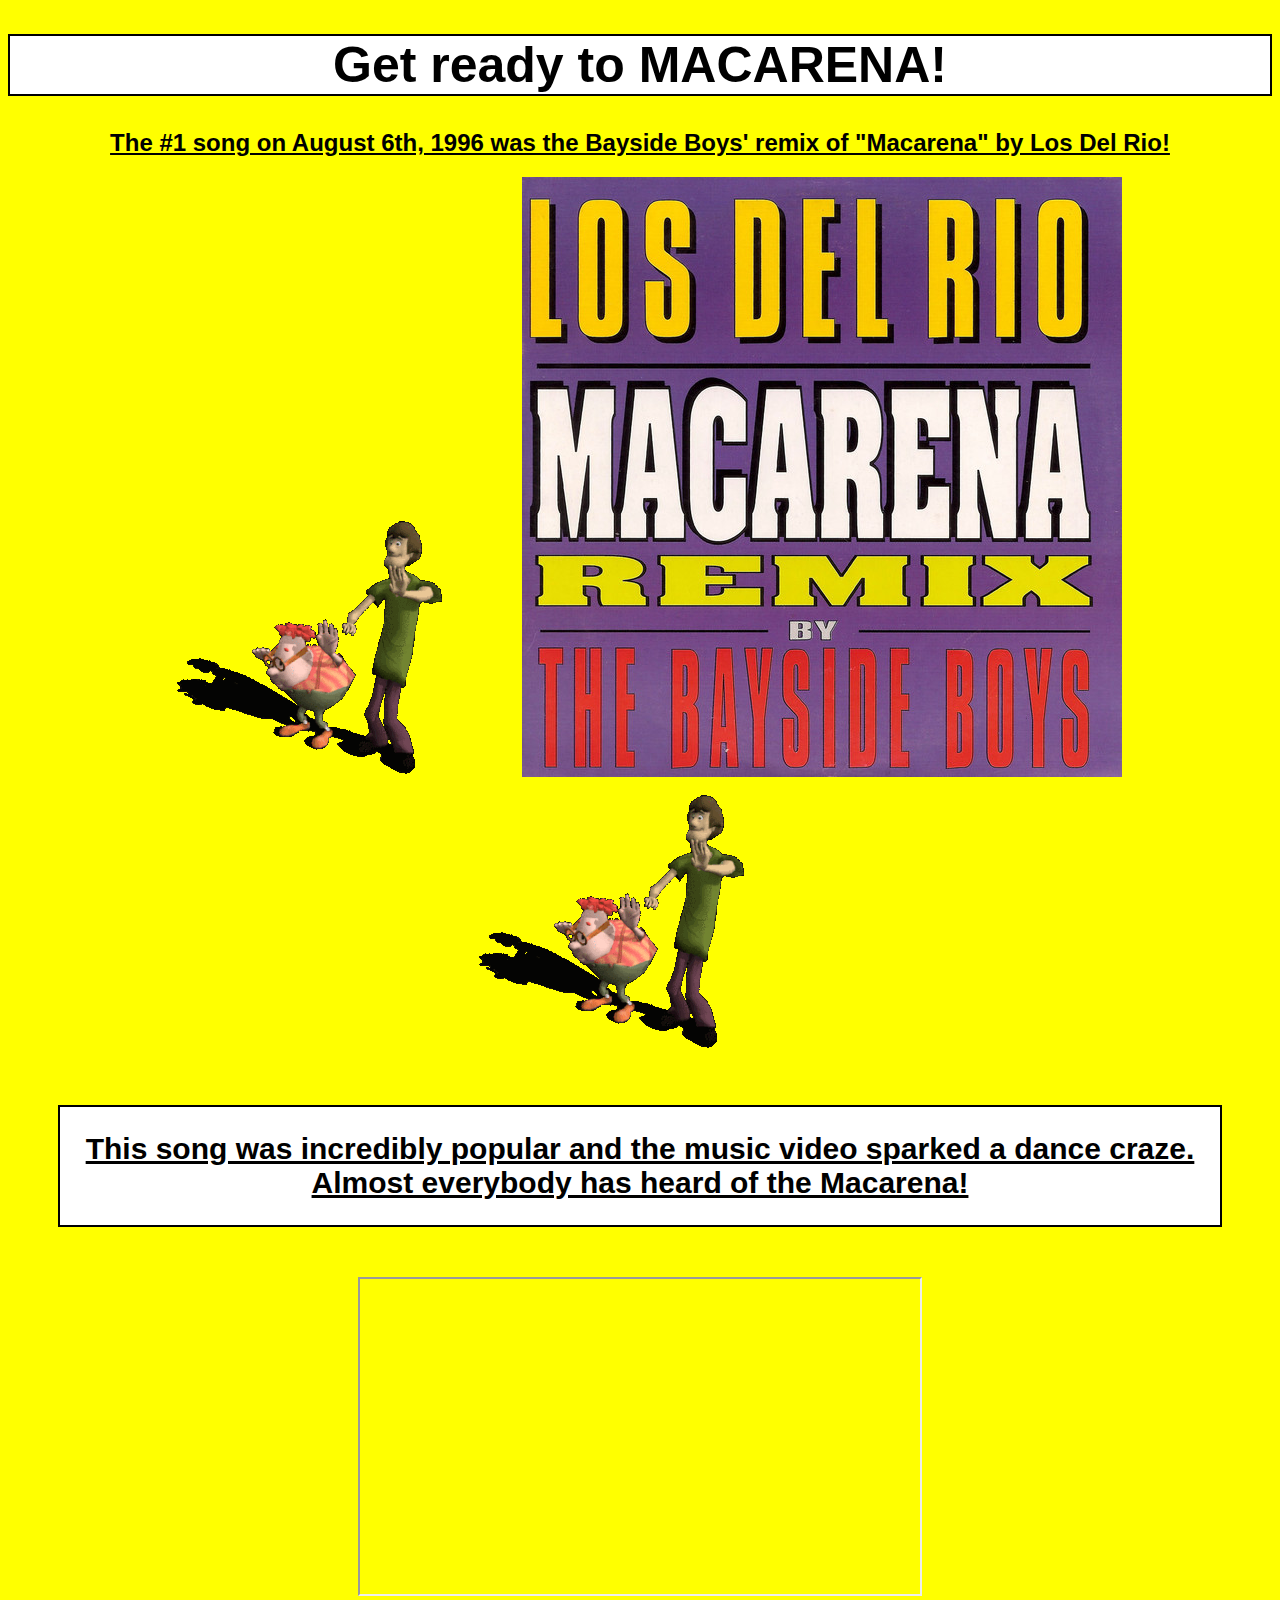
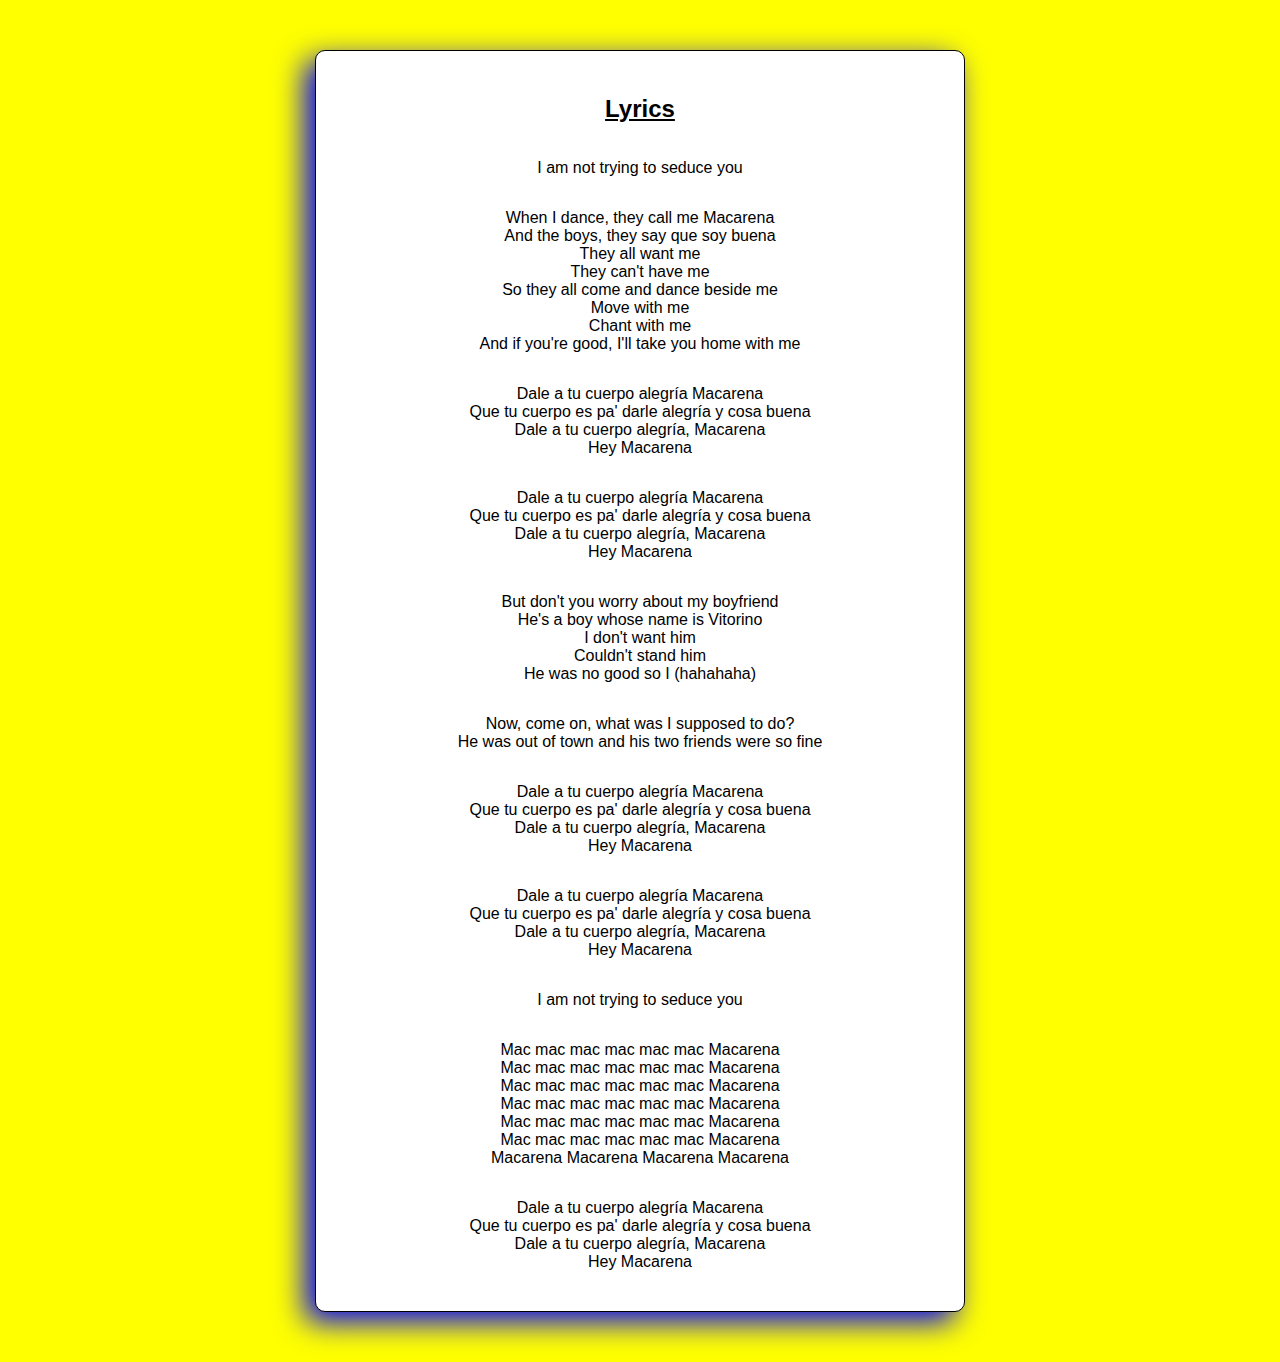
<file: birthday/index.html>
<!DOCTYPE html>
<html lang="en">

<head>
  <meta charset="UTF-8">
  <title>Page Title</title>
  <link href="style.css" rel="stylesheet" type="text/css" />
</head>

<body>

<main>
    <Header>
      <h1>Get ready to MACARENA!</h1>
      <h2>The #1 song on August 6th, 1996 was the Bayside Boys' remix of "Macarena" by Los Del Rio!</h2>

      <div class="carl">
        <img src="carl.gif" alt="gif of carl from jimmy neutron and shaggy form scooby do doing the macarena"></div>
      <div class="macarena">
        <img src="macarena.jpg" alt="macarena album cover"></div>
      <div class="carl">
        <img src="carl.gif" alt="gif of carl from jimmy neutron and shaggy form scooby do doing the macarena"></div>

    </header>


    <div id="pop">
      <h2>This song was incredibly popular and the music video sparked a dance craze. Almost everybody has heard of the Macarena!</h2>
    </div>

  <div id="vid"><iframe width="560" height="315" src="https://www.youtube.com/embed/zWaymcVmJ-A" aria-label="Macarena music video" allow="accelerometer; autoplay; clipboard-write; encrypted-media; gyroscope; picture-in-picture" allowfullscreen></iframe></div>
  <div id="Lyrics">
    <h2>Lyrics</h2>
    <p>I am not trying to seduce you</p>

    <p>When I dance, they call me Macarena<br>
      And the boys, they say que soy buena<br>
      They all want me<br>
      They can't have me<br>
      So they all come and dance beside me<br>
      Move with me<br>
      Chant with me<br>
      And if you're good, I'll take you home with me</p>

    <p>Dale a tu cuerpo alegría Macarena<br>
      Que tu cuerpo es pa' darle alegría y cosa buena<br>
      Dale a tu cuerpo alegría, Macarena<br>
      Hey Macarena</p>

    <p>Dale a tu cuerpo alegría Macarena<br>
      Que tu cuerpo es pa' darle alegría y cosa buena<br>
      Dale a tu cuerpo alegría, Macarena<br>
      Hey Macarena</p>

    <p>But don't you worry about my boyfriend<br>
      He's a boy whose name is Vitorino<br>
      I don't want him<br>
      Couldn't stand him<br>
      He was no good so I (hahahaha)</p>

    <p>Now, come on, what was I supposed to do?<br>
      He was out of town and his two friends were so fine</p>

    <p>Dale a tu cuerpo alegría Macarena<br>
      Que tu cuerpo es pa' darle alegría y cosa buena<br>
      Dale a tu cuerpo alegría, Macarena<br>
      Hey Macarena</p>

    <p>Dale a tu cuerpo alegría Macarena<br>
      Que tu cuerpo es pa' darle alegría y cosa buena<br>
      Dale a tu cuerpo alegría, Macarena<br>
      Hey Macarena</p>

    <p>I am not trying to seduce you</p>

    <p>Mac mac mac mac mac mac Macarena<br>
      Mac mac mac mac mac mac Macarena<br>
      Mac mac mac mac mac mac Macarena<br>
      Mac mac mac mac mac mac Macarena<br>
      Mac mac mac mac mac mac Macarena<br>
      Mac mac mac mac mac mac Macarena<br>
      Macarena Macarena Macarena Macarena</p>

    <p>Dale a tu cuerpo alegría Macarena<br>
      Que tu cuerpo es pa' darle alegría y cosa buena<br>
      Dale a tu cuerpo alegría, Macarena<br>
      Hey Macarena</p>
  </div>



  <!-- Comment -->
</body>

</html>
</file>
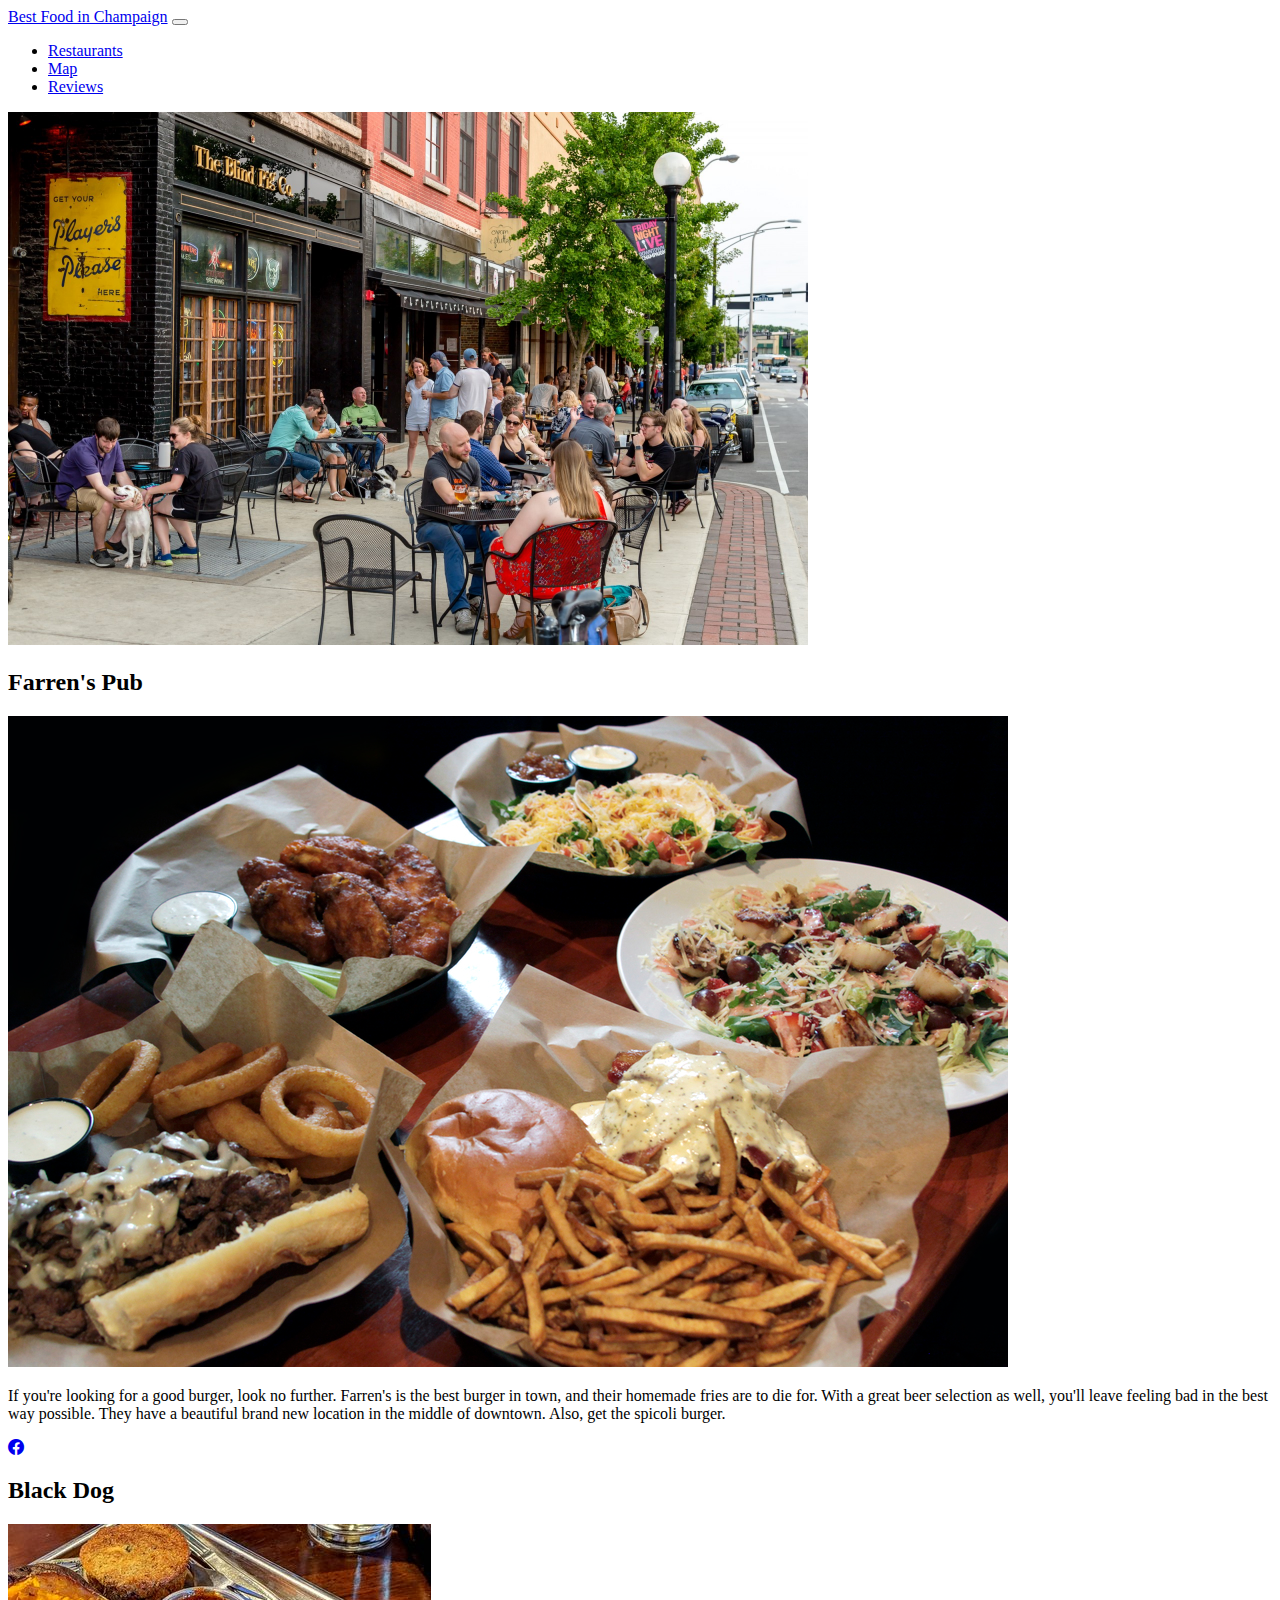
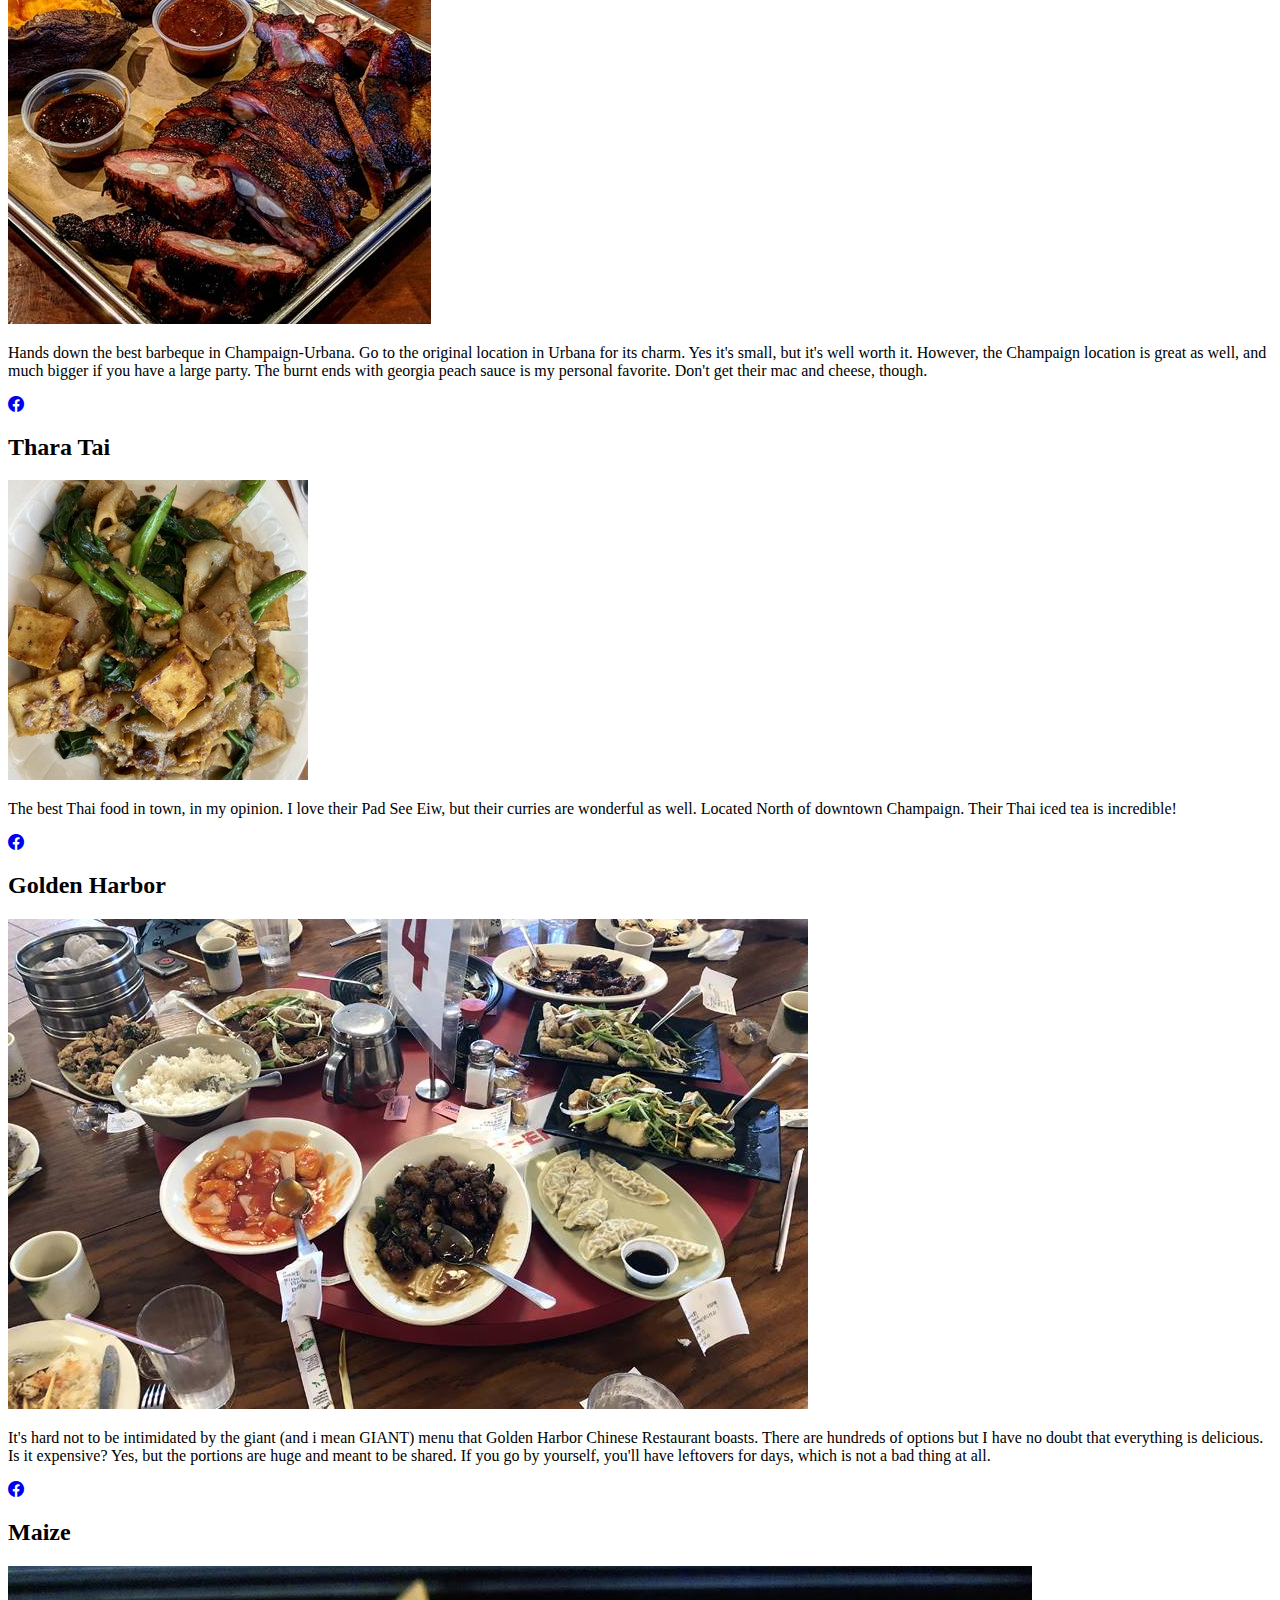
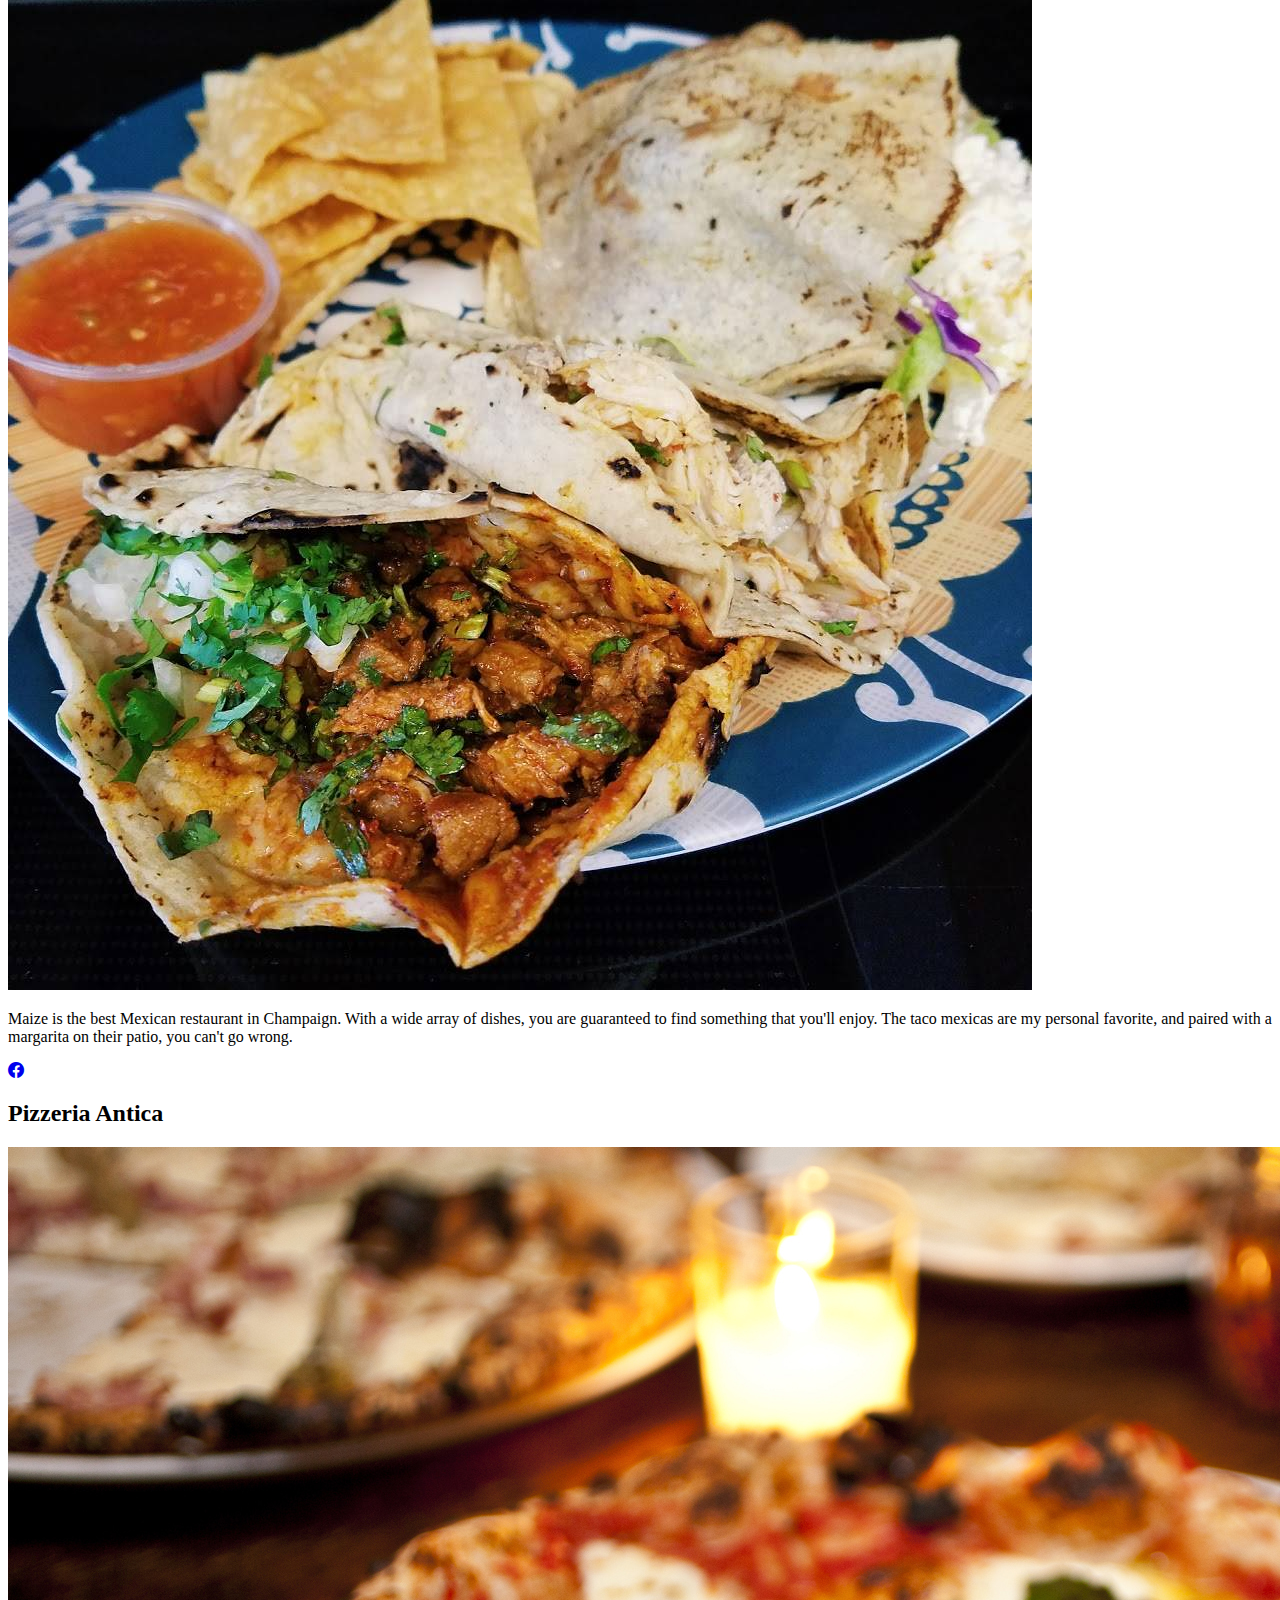
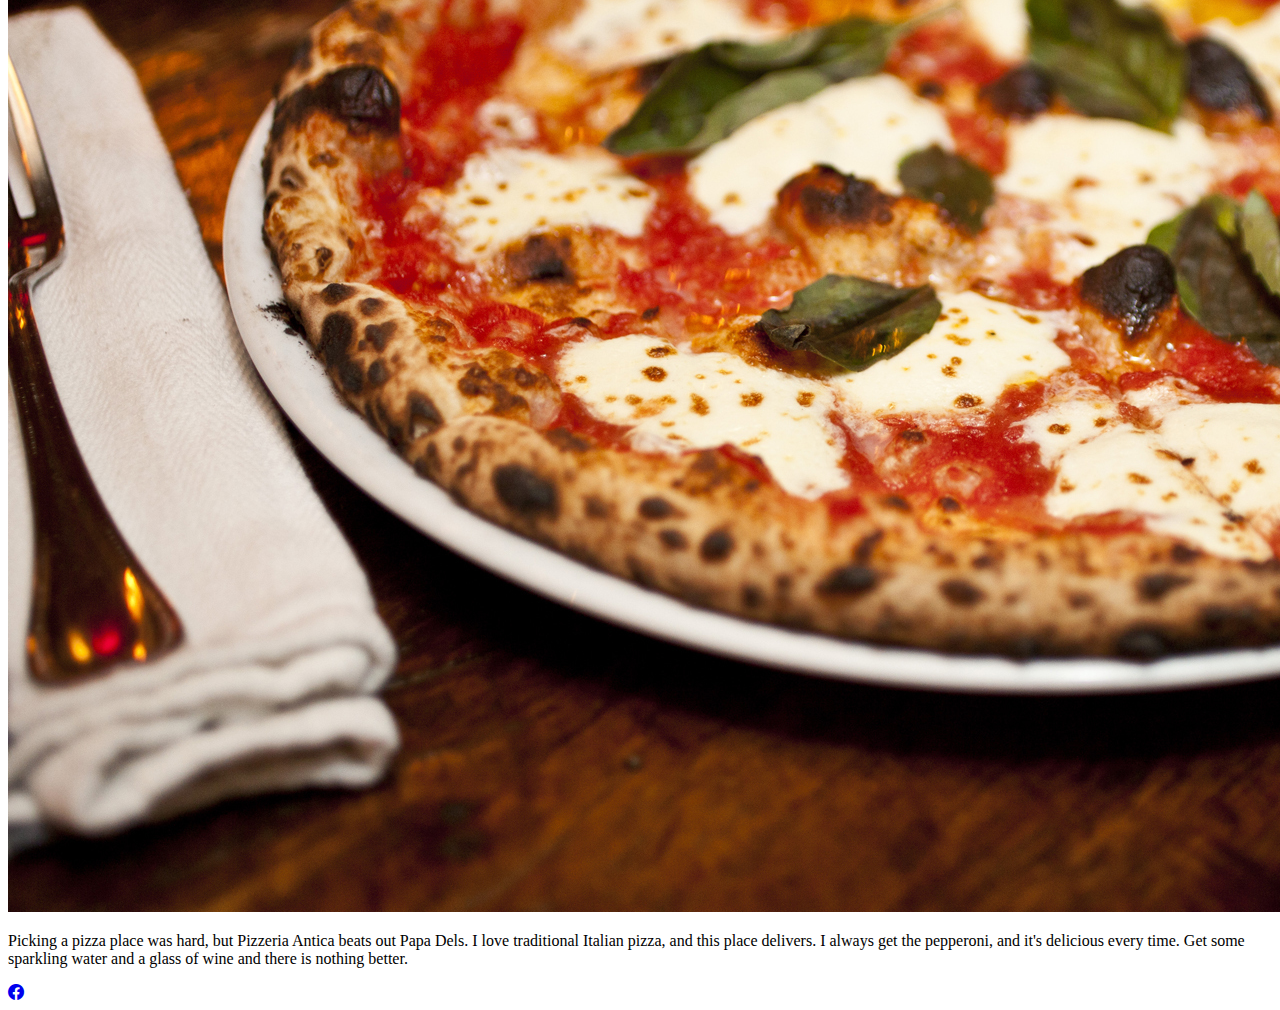
<file: boot/index.html>
<!doctype html>
<html lang="en">

<head>
  <!-- Required meta tags -->
  <meta charset="utf-8">
  <meta name="viewport" content="width=device-width, initial-scale=1">

  <!-- Bootstrap CSS -->
  <link href="https://cdn.jsdelivr.net/npm/bootstrap@5.0.0-beta2/dist/css/bootstrap.min.css" rel="stylesheet" integrity="sha384-BmbxuPwQa2lc/FVzBcNJ7UAyJxM6wuqIj61tLrc4wSX0szH/Ev+nYRRuWlolflfl" crossorigin="anonymous">
  <link rel="stylesheet" href="https://cdn.jsdelivr.net/npm/bootstrap-icons@1.4.0/font/bootstrap-icons.css">
  <style>
    footer a {
      color: white;
      text-decoration: underline;
    }

    footer a:hover {
      text-decoration: underline;
      color: black;
    }

    .bi {
      text-align: center;
    }
  </style>

  <title>Best Food in Champaign, IL</title>
</head>

<body class="bg-dark">
  <div class="container">
    <nav class="navbar navbar-expand-lg navbar-dark bg-dark fixed-top ">
      <div class="container-fluid">
        <a class="navbar-brand" href="#">Best Food in Champaign</a>
        <button class="navbar-toggler" type="button" data-bs-toggle="collapse" data-bs-target="#navbarSupportedContent" aria-controls="navbarSupportedContent" aria-expanded="false" aria-label="Toggle navigation">
          <span class="navbar-toggler-icon"></span>
        </button>
        <div class="collapse navbar-collapse" id="navbarSupportedContent">
          <ul class="navbar-nav">
            <li class="nav-item">
              <a class="nav-link" href="#">Restaurants</a>
            </li>
            <li class="nav-item">
              <a class="nav-link" href="#">Map</a>
            </li>
            <li class="nav-item">
              <a class="nav-link" href="#">Reviews</a>
            </li>
          </ul>
        </div>
      </div>
    </nav>



    <img class="card mx-auto mb-4 img-fluid" style="width:50rem;" src="cham.jpg" alt="Downtown Champaign Illinois">

    <div class="row">
      <div class="col-lg">
        <div class="card mb-4">
          <h2 class="h3 card-header text-center">Farren's Pub</h2>
          <img class="img-fluid mx-1" src="farrens.jpg" alt="picture of burgers at Farrens restaurant">
          <p class="card-body">If you're looking for a good burger, look no further. Farren's is the best burger in town, and their homemade fries are to die for. With a great beer selection as well, you'll leave feeling bad in the best way possible.
            They have a beautiful brand new location in the middle of downtown. Also, get the spicoli burger.</p>
          <a class="bi bi-facebook mb-1" href="https://www.facebook.com/farrenspub"></a>
        </div>
      </div>

      <div class="col-lg">
        <div class="card mb-4">
          <h2 class="h3 card-header text-center">Black Dog</h2>
          <img class="img-fluid mx-1" src="black.jpg" alt="barbeque at Black Dog">
          <p class="card-body">Hands down the best barbeque in Champaign-Urbana. Go to the original location in Urbana for its charm. Yes it's small, but it's well worth it. However, the Champaign location is great as well, and much bigger if you
            have a large party. The burnt ends with georgia peach sauce is my personal favorite. Don't get their mac and cheese, though. </p>
          <a class="bi bi-facebook mb-1" href="https://www.facebook.com/BlackDogSmokeAndAleHouseUrbana"></a>
        </div>
      </div>

      <div class="col-lg">
        <div class="card mb-4">
          <h2 class="h3 card-header text-center">Thara Tai</h2>
          <img class="img-fluid mx-1" src="thara.jpg" alt="thai food at Thara Thai">
          <p class="card-body">The best Thai food in town, in my opinion. I love their Pad See Eiw, but their curries are wonderful as well. Located North of downtown Champaign. Their Thai iced tea is incredible!</p>
          <a class="bi bi-facebook mb-1" href="https://www.facebook.com/tharathairestaurant"></a>
        </div>
      </div>

    </div>

    <div class="row">
      <div class="col-lg">
        <div class="card mb-4">
          <h2 class="card-header text-center">Golden Harbor</h2>
          <img class="img-fluid mx1" src="golden.jpg" alt="picture of chinese food at Golden Harbor restaurant">
          <p class="card-body">It's hard not to be intimidated by the giant (and i mean GIANT) menu that Golden Harbor Chinese Restaurant boasts. There are hundreds of options but I have no doubt that everything is delicious. Is it expensive? Yes,
            but the portions are huge and meant to be shared. If you go by yourself, you'll have leftovers for days, which is not a bad thing at all. </p>
          <a class="bi bi-facebook mb-1" href="https://www.facebook.com/pages/Golden%20Harbor%20Chinese%20Restaurant/165095900195533/"></a>
        </div>
      </div>
      <!--close column -->

      <div class="col-lg">
        <div class="card mb-4">
          <h2 class="card-header text-center">Maize</h2>
          <img class="img-fluid mx-1" src="maize.jpg" alt="picture of food at Maize restaurant">
          <p class="card-body">Maize is the best Mexican restaurant in Champaign. With a wide array of dishes, you are guaranteed to find something that you'll enjoy. The taco mexicas are my personal favorite, and paired with a margarita on their
            patio, you can't go wrong.</p>
          <a class="bi bi-facebook mb-1" href="https://www.facebook.com/MaizeMG"></a>
        </div>
      </div>
      <!--close column -->

      <div class="col-lg">
        <div class="card mb-4">
          <h2 class="card-header text-center">Pizzeria Antica</h2>
          <img class="img-fluid mx-1" src="pizza.jpg" alt="picture of a pizza at Pizzeria Antica">
          <p class="card-body">Picking a pizza place was hard, but Pizzeria Antica beats out Papa Dels. I love traditional Italian pizza, and this place delivers. I always get the pepperoni, and it's delicious every time. Get some sparkling water and
            a glass of wine and there is nothing better.</p>
          <a class="bi bi-facebook mb-1" href="https://www.facebook.com/BlindPigCo/"></a>
        </div>
      </div>
      <!--close column -->
    </div>



  </div>
  <!-- Optional JavaScript; choose one of the two! -->

  <!-- Option 1: Bootstrap Bundle with Popper -->
  <script src="https://cdn.jsdelivr.net/npm/bootstrap@5.0.0-beta2/dist/js/bootstrap.bundle.min.js" integrity="sha384-b5kHyXgcpbZJO/tY9Ul7kGkf1S0CWuKcCD38l8YkeH8z8QjE0GmW1gYU5S9FOnJ0" crossorigin="anonymous"></script>

  <!-- Option 2: Separate Popper and Bootstrap JS -->
  <!--
    <script src="https://cdn.jsdelivr.net/npm/@popperjs/core@2.6.0/dist/umd/popper.min.js" integrity="sha384-KsvD1yqQ1/1+IA7gi3P0tyJcT3vR+NdBTt13hSJ2lnve8agRGXTTyNaBYmCR/Nwi" crossorigin="anonymous"></script>
    <script src="https://cdn.jsdelivr.net/npm/bootstrap@5.0.0-beta2/dist/js/bootstrap.min.js" integrity="sha384-nsg8ua9HAw1y0W1btsyWgBklPnCUAFLuTMS2G72MMONqmOymq585AcH49TLBQObG" crossorigin="anonymous"></script>
    -->
</body>

</html>
</file>
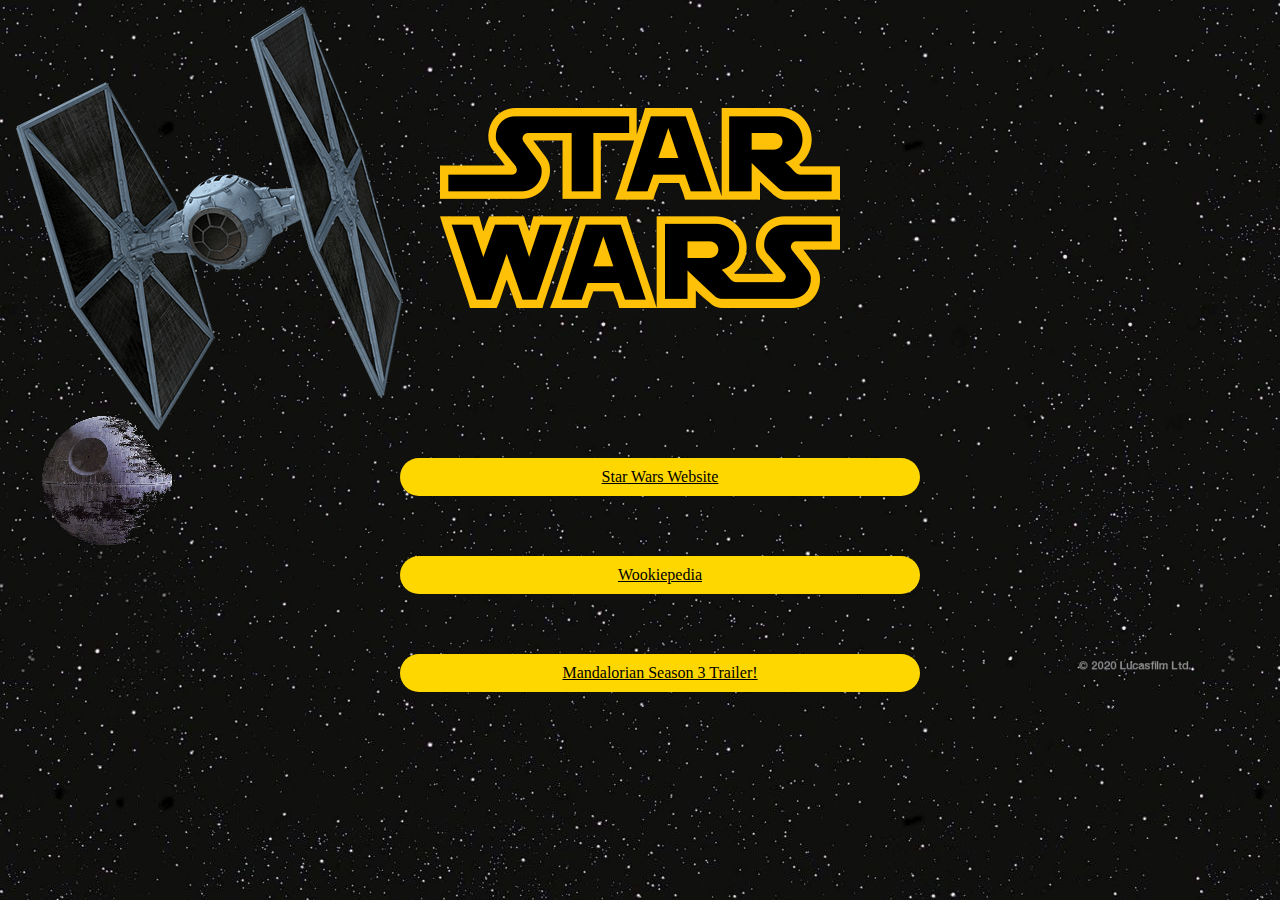
<file: CSS3/index.html>
<!doctype html>
<html>
<head>
    <meta charset="UTF-8">
    <title>Star Wars</title>
    <link href="blank.css" rel="stylesheet" type="text/css">
</head>

<body>




<div id="logo"><img src="logo.jpg" alt="star wars title logo"/></div>
<div class="ship2"><img src="tie.png" alt="tie fighter"/></div>
<div class="death"><img src="death.png" alt="death star two"/></div>

<nav>
<ul>
  <li><a href="https://www.starwars.com" target="_blank">Star Wars Website</a></li>
  <li><a href="https://starwars.fandom.com/wiki/Star_Wars" target="_blank">Wookiepedia</a></li>
  <li><a href="https://www.youtube.com/watch?v=QtBDL8EiNZo" target="_blank">Mandalorian Season 3 Trailer!</a></li>
  
</ul>
</nav>




</body>
</html>
</file>
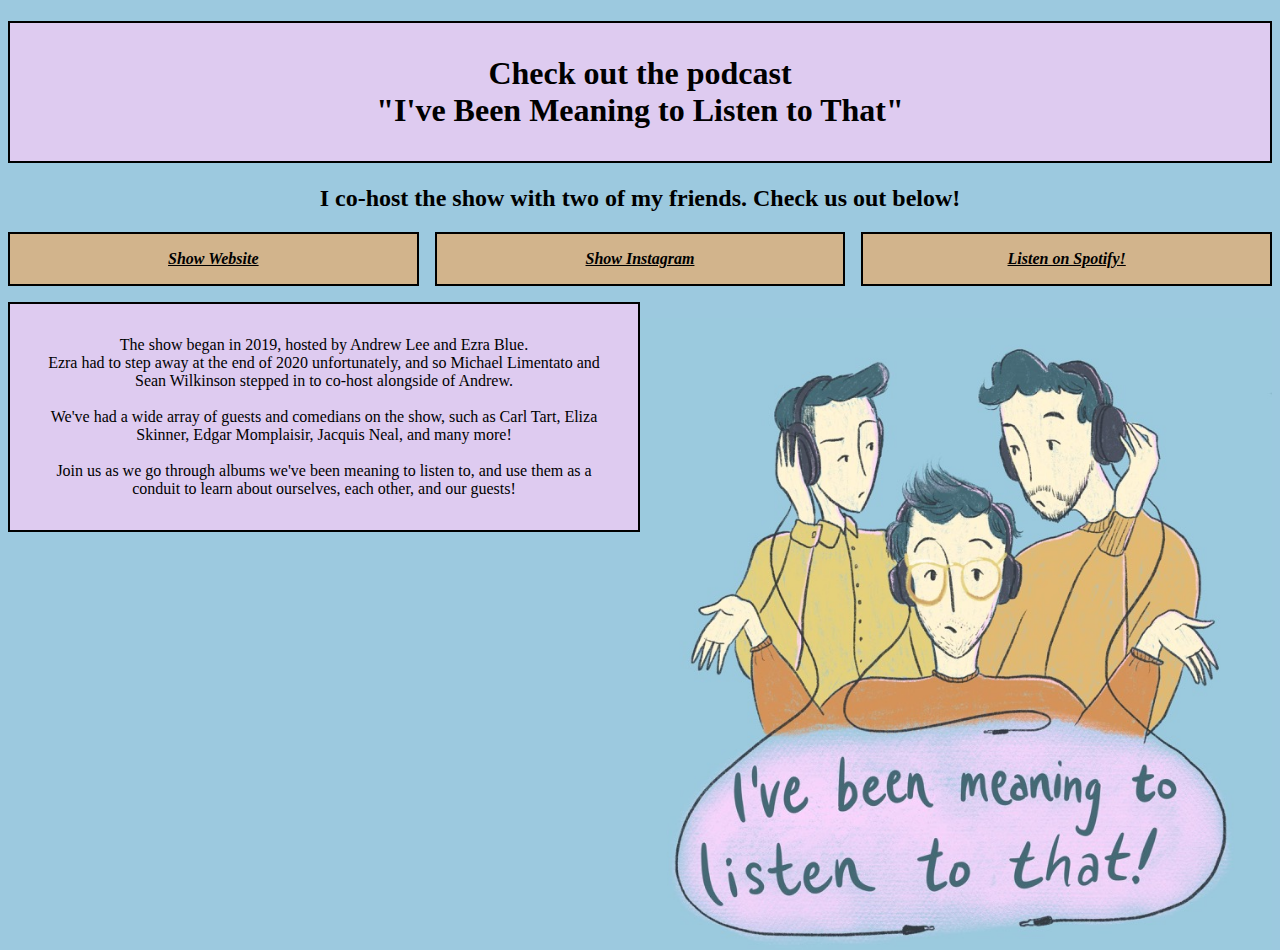
<file: Responsive/index.html>
<!DOCTYPE html>
<html lang="en" dir="ltr">

<head>
  <meta charset="utf-8">
  <title>Responsive Design</title>
  <link rel="stylesheet" href="stylePod.css">
  <meta name="viewport" content="width=device-width, initial-scale=1">
</head>

<body>



  <h1>Check out the podcast <br>"I've Been Meaning to Listen to That"</h1>
  <h2>I co-host the show with two of my friends. Check us out below!</h2>

  <nav>
    <ul>
      <div id="link1">
        <li><a href="https://www.ibmtltt.com" target="_blank">Show Website</a></li>
      </div>
      <div id="link2">
        <li><a href="https://www.instagram.com/ibmtltt" target="_blank">Show Instagram</a></li>
      </div>
      <div id="link3">
        <li><a href="https://open.spotify.com/show/6vnIDeDyWFJCfWd1LJOLKC?si=bOCpzFb2RhmUHcKjfSux3Q" target="_blank">Listen on Spotify!</a></li>
      </div>
    </ul>
  </nav>

  <img src="ibmtltt.JPG" alt="Podcast cover image">

  <p>The show began in 2019, hosted by Andrew Lee and Ezra Blue. <br>Ezra had to step away at the end of 2020 unfortunately, and so Michael Limentato and Sean Wilkinson stepped in to co-host alongside of Andrew.
    <br>
    <br>
    We've had a wide array of guests and comedians on the show, such as Carl Tart, Eliza Skinner, Edgar Momplaisir, Jacquis Neal, and many more!
    <br>
    <br>
    Join us as we go through albums we've been meaning to listen to, and use them as a conduit to learn about ourselves, each other, and our guests!
  </p>

</body>

</html>
</file>
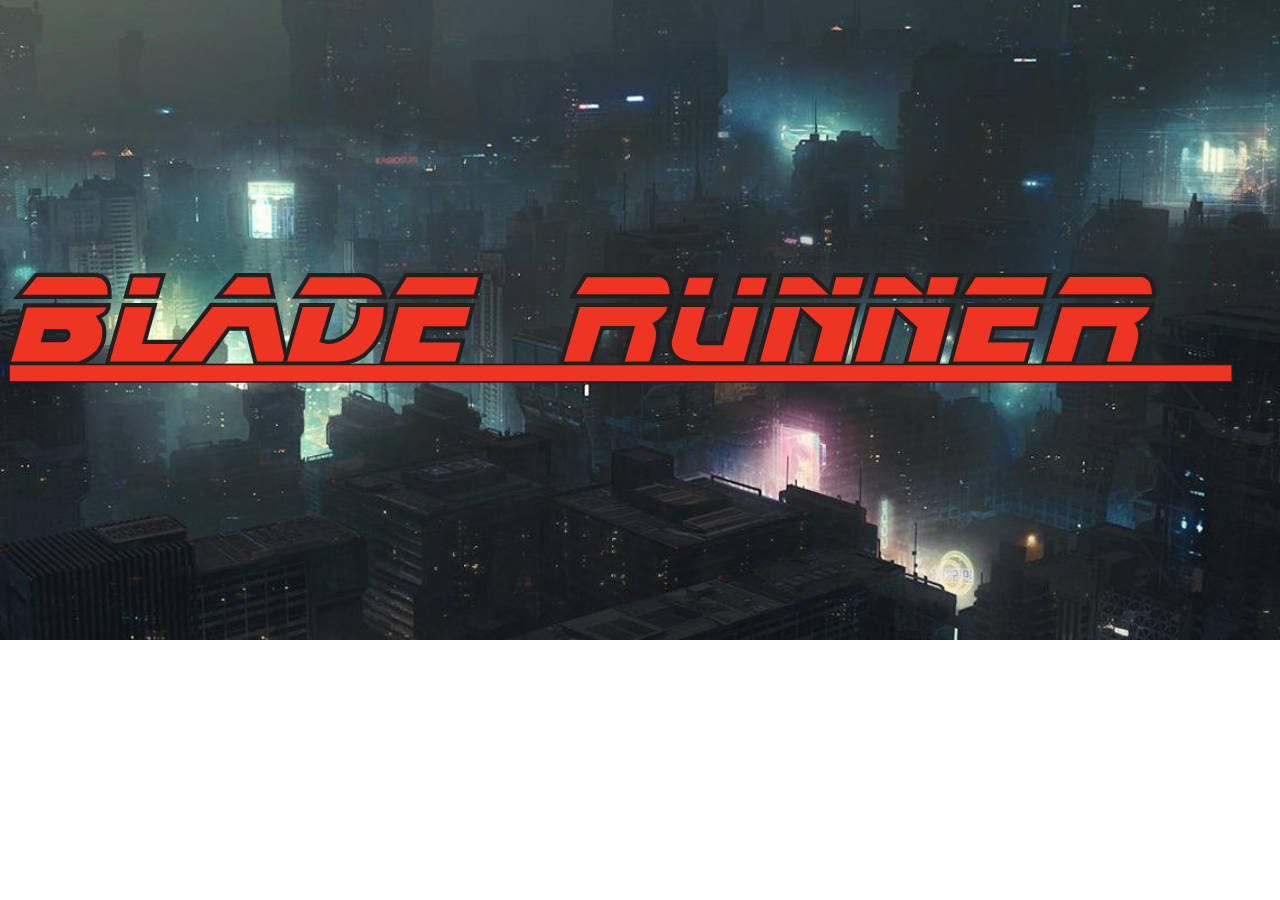
<file: SVG/index.html>
<!DOCTYPE html>
<html lang="en" dir="ltr">

<head>
  <meta charset="utf-8">
  <title>Page1</title>
  <link rel="stylesheet" href="svg.css">
</head>
<body>

  <svg id="svgBR" xmlns="http://www.w3.org/2000/svg" xmlns:xlink="http://www.w3.org/1999/xlink" viewBox="0 0 338.16 34.18">
    <defs>
      <style>
        .cls-1 {
          fill: #ee3524;
        }

        .cls-2 {
          fill: url(#linear-gradient);
        }
      </style>
      <linearGradient id="linear-gradient" x1="712.24" y1="282.91" x2="750.35" y2="282.91" gradientUnits="userSpaceOnUse">
        <stop offset="0" stop-color="#fff"/>
        <stop offset="0.4"/>
      </linearGradient>
    </defs>
    <g id="B" data-name="Layer 1">
      <path class="cls-1" d="M436.53,279.13c0,1.32-.81,2.29-2.42,2.91l1,1.61a4.92,4.92,0,0,1,.34,2v.62a6.65,6.65,0,0,1-2.48,4.95,9.36,9.36,0,0,1-3.83,2.05l-16.91,0,4.12-14.08Zm.18-2H414.49l4.45-5.3h13.78q4,0,4,4.37A7.75,7.75,0,0,1,436.71,277.09Zm-9.94,9.35c0-.62-.21-1-.65-1.06H421.3l-.59,2.17h4.8a1.34,1.34,0,0,0,.85-.34A1,1,0,0,0,426.77,286.44Z" transform="translate(-412.19 -265.82)"/>
    </g>
    <g id="L" data-name="Layer 2">
      <path class="cls-1" d="M455.5,288l-4.33,5.27H436.12l4-14.15h7.52L445.16,288Zm-5.82-16.09-1.55,5.17h-7.49l1.43-5.11Z" transform="translate(-412.19 -265.82)"/>
    </g>
    <g id="A" data-name="Layer 3">
      <path class="cls-1" d="M479.74,293.25H472l-2.11-8.45h-4.39l-6.22,8.45h-9.07l11.08-14.18h15.45Zm-3.47-16.16H462.9l4.46-5.2h7.8Z" transform="translate(-412.19 -265.82)"/>
    </g>
    <g id="D" data-name="Layer 4">
      <path class="cls-1" d="M503.45,279.1c0,3.62-.7,6.47-2.1,8.52a15.32,15.32,0,0,1-3.1,3.56,11.47,11.47,0,0,1-7,2.07H478.93L483,279.1h7.61L488,287.71a4.23,4.23,0,0,0,1.58.3,6.42,6.42,0,0,0,3.22-.95,7.18,7.18,0,0,0,3.53-4.35,14.13,14.13,0,0,0,.5-3.61Zm-.37-2H481.63l3.31-5.2h12.47a5.57,5.57,0,0,1,3.81,1.59A5.09,5.09,0,0,1,503.08,277.09Z" transform="translate(-412.19 -265.82)"/>
    </g>
    <g id="E" data-name="Layer 5">
      <path class="cls-1" d="M524.47,279.1,523,284.73H512.92l-.8,2.94h10l-1.49,5.58H502.43l3.78-14.15Zm2-7.21-1.36,5.2H504.94l3.34-5.2Z" transform="translate(-412.19 -265.82)"/>
    </g>
    <g id="R" data-name="Layer 6">
      <path class="cls-1" d="M572.14,279.1a5.85,5.85,0,0,1-2.17,3.57,4.57,4.57,0,0,1-1.45,1,4.34,4.34,0,0,1,.71,2.36,12.62,12.62,0,0,1-.22,2,54.89,54.89,0,0,1-1.61,5.25h-6.93L563,284.7h-7.31L553,293.25H545.8l4.14-14.15Zm.37-2.07h-24l3.28-5.14h17.62a2.57,2.57,0,0,1,1.44.49,3.3,3.3,0,0,1,1.09,1.18A7.65,7.65,0,0,1,572.51,277Z" transform="translate(-412.19 -265.82)"/>
    </g>
    <g id="U" data-name="Layer 7">
      <path class="cls-1" d="M594.18,279.1l-3.9,14.11-11.33,0c-3.55,0-5.75-1.07-6.59-3.19a4.68,4.68,0,0,1-.34-1.74,3.36,3.36,0,0,1,.12-.92l2.29-8.3h6.87l-2.19,7.68a2.88,2.88,0,0,0-.16.77.79.79,0,0,0,.62.81h4.95l2.6-9.26ZM583.25,272l-1.42,5.11h-7l1.45-5.08Zm12.88,0-1.45,5.11h-7.06L589,272Z" transform="translate(-412.19 -265.82)"/>
    </g>
    <g id="N" data-name="Layer 8">
      <path class="cls-1" d="M617.58,279.1l-3.77,14.15H606l2.38-8.6-4.52-4.13-3.59,12.73h-7.09l3.87-14.15Zm1.95-7.21L618,277.06H597.71l1.45-5.17h7l4.58,4.36,1.12-4.36Z" transform="translate(-412.19 -265.82)"/>
    </g>
    <g id="N2" data-name="Layer 9">
      <path class="cls-1" d="M640.49,279.1l-3.78,14.15h-7.77l2.39-8.6-4.52-4.13-3.59,12.73h-7.09L620,279.1Zm2-7.21-1.55,5.17H620.62l1.45-5.17h7l4.58,4.36,1.11-4.36Z" transform="translate(-412.19 -265.82)"/>
    </g>
    <g id="E2" data-name="Layer 10">
      <path class="cls-1" d="M661.88,279.1l-1.49,5.63H650.33l-.8,2.94h10L658,293.25H639.84l3.78-14.15Zm2-7.21-1.36,5.2H642.35l3.34-5.2Z" transform="translate(-412.19 -265.82)"/>
    </g>
    <g id="R2" data-name="Layer 11">
      <path class="cls-1" d="M688.59,279.1a5.79,5.79,0,0,1-2.16,3.57,4.7,4.7,0,0,1-1.46,1,4.26,4.26,0,0,1,.71,2.36,13.63,13.63,0,0,1-.21,2c-.09.54-.62,2.29-1.61,5.25h-6.94l2.48-8.55h-7.31l-2.63,8.55h-7.21l4.15-14.15ZM689,277H665l3.28-5.14h17.61a2.57,2.57,0,0,1,1.44.49,3.42,3.42,0,0,1,1.1,1.18A7.79,7.79,0,0,1,689,277Z" transform="translate(-412.19 -265.82)"/>
    </g>

    <svg id="Line" xmlns="http://www.w3.org/2000/svg" viewBox="0 0 801 11">
    <defs>
      <style>
        .cls-1 {
          fill: #ee3524;
          stroke: #231f20;
          stroke-miterlimit: 10;
        }
      </style>
    </defs>
    <rect class="cls-1" x="0.5" y="30.5" width="700" height="10"/>
  </svg>



</body>

</html>
</file>
<file: birthday/style.css>
body {
  text-align: center;
  background-color: yellow;
  font-family: helvetica;
  font: helvetica;
}

#Lyrics {
  text-align: center;
  border: 1px solid black;
  background-color: white;
  border-radius: 10px;
  margin: 50px auto;
  width: 600px;
  padding: 24px;
  display: grid;
  grid-column-gap: 24px;
  box-shadow: -10px 10px 30px 0px blue;
}

.carl, .macarena, .carl {
  display: inline-block;
}




#vid {
  text-align: center;
  margin: 50px;
}

#pop {
  font-size: 20px;
  border: 2px solid black;
  background-color: white;
  margin: 50px;
}

h1 {
  font-size: 50px;
  border: 2px solid black;
  background-color: white;
}

h2 {
  text-decoration: underline;
}
</file>
<file: CSS3/blank.css>
body {
  background-image: url(space.jpeg);
  
}

nav ul {
text-align: center;
list-style-type: none;
}

nav a {
  padding: 10px;
  margin: 30px;
  display: inline-block;
  background-color: gold;
  border-radius: 25px;
  width: 500px;
  color: black;
  transition: background-color 1.0s, width 2.0s, color 2.0s;
}

nav a:hover {
  background-color: white;
  width: 200px;
  color: black;
}

.dark {

}

.ship2 {
  position: absolute;
  top: 0;
  left: -1000;
  width: 2px;
  height: 2px;
  border-radius: 5px;
  animation: ship2 5s linear infinite;
}

@keyframes ship2 {
  0% {
    opacity: 1;
    top: 500px;
    left: -1000px;
  }

  50% {
    opacity: 1;
  }

  100% {
    opacity: 1.0;
    left: 1500px;
  }
}


.death {
  position: absolute;
  border-radius: 5px;
  animation: death 10s linear infinite;
}

@keyframes death {
  0% {
    opacity: 1;
    top: 110px;
    left: 2000px
  }

  50% {
    opacity: 1;
  }

  100% {
    opacity: 1.0;
    top: 0px;
    left: -1000px;

  }
}

#logo {
  text-align: center;
  display:
  width: 500px;
  height: auto;
  overflow: hidden;
}

#logo img {

  width: 400px;
  transition: all .25s;
}

#logo:hover img {
  transform: scale(1.2);
}
</file>
<file: Responsive/stylePod.css>
body {
  background-color: #9cc9df;
  font: georgia;
  font-family: georgia;
}

h1 {
  text-align: center;
  border: 2px solid black;
  background-color: #decbf0;
  padding: 1em;
}

h2 {
  text-align: center;
}

p {
  border: 2px solid black;
  background-color: #decbf0;
  text-align: center;
  padding: 2em;
}

img {
  width: 100%;
  margin-top: 1em;
  display: block;

}

#link1 {
  border: 2px solid black;
  padding: 1em;
  background-color: tan;
}

li:hover {
  transform: scale(1.05);
}

a:link {
  color: black;
}

a:visited {
  color: black;
}

a:hover {
  color: #decbf0;
}

#link2 {
  border: 2px solid black;
  padding: 1em;
  background-color: tan;
}

#link3 {
  border: 2px solid black;
  padding: 1em;
  background-color: tan;
}

nav ul {
  list-style-type: none;
  margin: 0;
  padding: 0;
  display: grid;
  grid-template-columns: repeat(1fr 1fr 1fr);
  grid-column-gap: 1em;
  grid-row-gap: 1em;
}

li {
  text-align: center;
  font-style: italic;
  font-weight: bold;
}

@media all and (min-width: 40em){
  nav ul { grid-template-columns: repeat(3, 1fr); }
  nav ul {margin-bottom: 1em;}
  img { width: 50%; float: right; }
  p {display: flex;}
</file>
<file: SVG/svg.css>
body {
  background-image: url(img1.jpg);
  background-size: cover;
  background-repeat: no-repeat;
}

#svgBR {
  width: 1400px;
  display: block;
  margin: auto;
  margin-top: 250px;
}


#B {
  animation: bfade 1.0s;
  transition: transform 1.0s linear;
}

#B:hover {
  transform: scale(1.1);
}

@keyframes bfade {
  0% {
    transform: translate(-2000px, 0);
  }

  100% {
    transform: translate(0, 0);
  }
}

#L {
  animation: lfade 1.5s;
}

@keyframes lfade {
  0% {
    transform: translate(0, 1000px);
  }

  100% {
    transform: translate(0, 0);
  }
}

#A {
  animation: afade 2s;
}

@keyframes afade {
  0% {
    transform: translate(-2000px, 0);
  }

  100% {
    transform: translate(0, 0);
  }
}

#D {
  animation: dfade 2.5s;
}

@keyframes dfade {
  0% {
    transform: translate(0, -1000px);
  }

  100% {
    transform: translate(0, 0);
  }
}

#E {
  animation: efade 3s;
}

@keyframes efade {
  0% {
    transform: translate(-2000px, 0);
  }

  100% {
    transform: translate(0, 0);
  }
}

#R {
  animation: rfade 3.5s;
}

@keyframes rfade {
  0% {
    transform: translate(0, 1000px);
  }

  100% {
    transform: translate(0, 0);
  }
}

#U {
  animation: ufade 4s;
}

@keyframes ufade {
  0% {
    transform: translate(-2000px, 0);
  }

  100% {
    transform: translate(0, 0);
  }
}

#N {
  animation: nfade 4.5s;
}

@keyframes nfade {
  0% {
    transform: translate(0, -1000px);
  }

  100% {
    transform: translate(0, 0);
  }
}

#N2 {
  animation: n2fade 5s;
}

@keyframes n2fade {
  0% {
    transform: translate(-2000px, 0);
  }

  100% {
    transform: translate(0, 0);
  }
}

#E2 {
  animation: e2fade 5.5s;
}

@keyframes e2fade {
  0% {
    transform: translate(0, 1000px);
  }

  100% {
    transform: translate(0, 0);
  }
}

#R2 {
  animation: r2fade 6s;
}

@keyframes r2fade {
  0% {
    transform: translate(0, -1000px);
  }

  100% {
    transform: translate(0, 0);
  }
}

#Line {
  animation: linefade 8s;
}

@keyframes linefade {
  0% {
    transform: translate(1000px, 0);
  }

  100% {
     transform: translate(0,0px);
  }
}
</file>
